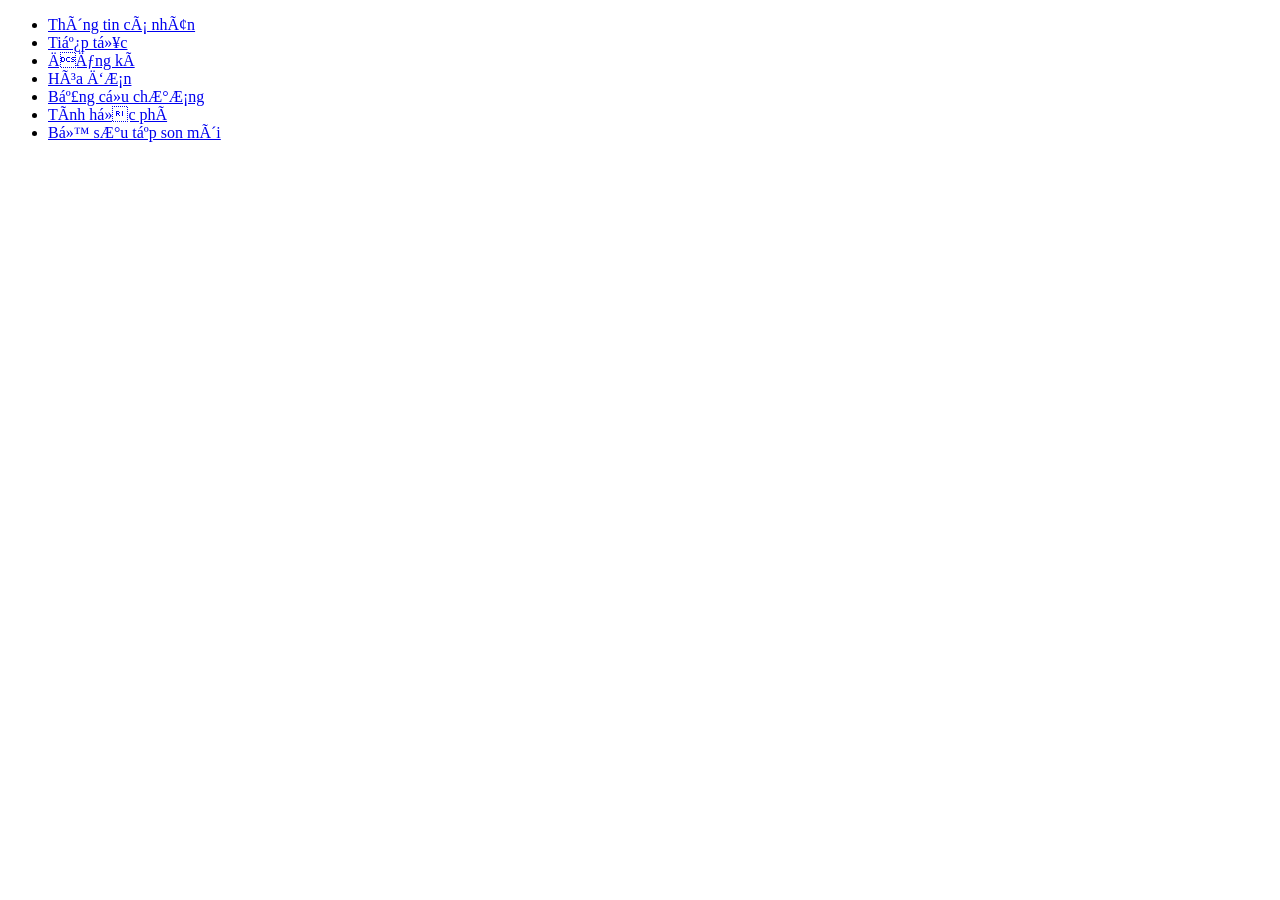
<file: index.html>
<!DOCTYPE html>
<html lang = "vi">
        <head>
               <title>Thông tin cá nhân</title>
               <meta charset = "uft-8">
        </head>
        <body> 
               <ul>
                   <li>
                       <a href = "html/page1.html">Thông tin cá nhân</a>
                   </li>
                   <li>
                       <a href = "html/page2.html">Tiếp tục</a>

                   </li>
                   <li>
                       <a href = "html/page3.html">Đăng kí</a>

                   </li>
                    <li>
                       <a href = "html/page4.html">Hóa đơn</a>

                   </li>
                   <li>
                       <a href = "html/page5.html">Bảng cửu chương</a>

                   </li>
                    <li>
                       <a href = "html/page6.html">Tính học phí</a>

                   </li>
                   <li>
                       <a href = "html/page7.html">Bộ sưu tập son môi</a>

                   </li>
               </ul>
        </body>
</html>
</file>
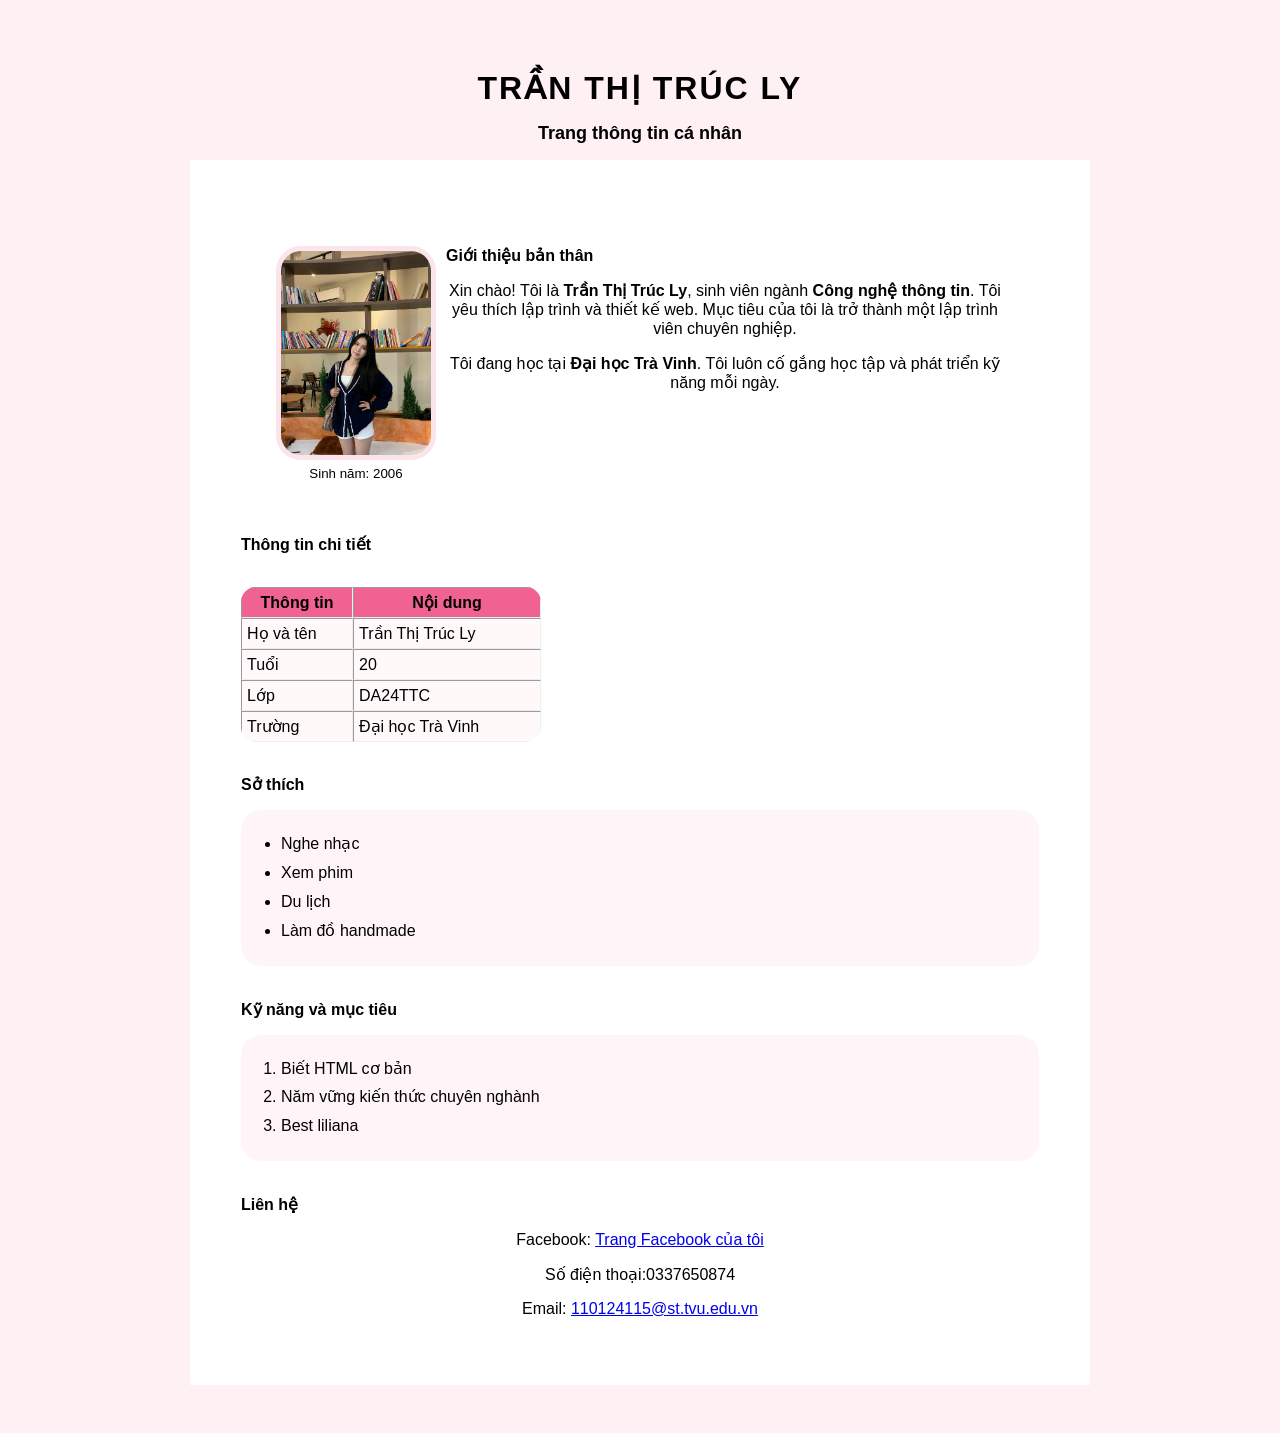
<file: html/page1.html>
<!DOCTYPE html>
<html lang="vi">
<head>
    <meta charset="UTF-8">
    <title>Trang thông tin cá nhân - Trần Thị Trúc Ly</title>
	<link rel="stylesheet" href="../css/style1.css">
</head>
<body>

    <h1 align="left">Trần Thị Trúc Ly</h1>
    <p align="left"><b>Trang thông tin cá nhân</b></p>

    <table border="1" cellspacing="0" cellpadding="20" width="100%">
        <tr>
            <td>
                
                <table border="0" cellspacing="0" cellpadding="5" width="100%">
                    <tr>
                        <td width="160" valign="top" align="center">
                            <img src="../assets/images/avatarly.jpg"
                                  alt="Ảnh chân dung Trần Thị Trúc Ly" 
                                 width="150" 
                                 border="1">
                            <br>
                            <small>Sinh năm: 2006</small>
                        </td>
                        <td valign="top">
                            <b>Giới thiệu bản thân</b>
                            <p>Xin chào! Tôi là <b>Trần Thị Trúc Ly</b>, sinh viên ngành <b>Công nghệ thông tin</b>. Tôi yêu thích lập trình và thiết kế web. Mục tiêu của tôi là trở thành một lập trình viên chuyên nghiệp.</p>
                            <p>Tôi đang học tại <b>Đại học Trà Vinh</b>. Tôi luôn cố gắng học tập và phát triển kỹ năng mỗi ngày.</p>
                        </td>
                    </tr>
                </table>

                <br>

                <b>Thông tin chi tiết</b>
                <br><br>
                <table border="1" cellspacing="0" cellpadding="5" width="300">
                    <tr align="center">
                        <td width="100"><b>Thông tin</b></td>
                        <td><b>Nội dung</b></td>
                    </tr>
                    <tr>
                        <td>Họ và tên</td>
                        <td>Trần Thị Trúc Ly</td>
                    </tr>
                    <tr>
                        <td>Tuổi</td>
                        <td>20</td>
                    </tr>
                    <tr>
                        <td>Lớp</td>
                        <td>DA24TTC</td>
                    </tr>
                    <tr>
                        <td>Trường</td>
                        <td>Đại học Trà Vinh</td>
                    </tr>
                </table>

                <br>

                <b>Sở thích</b>
                <ul>
                    <li>Nghe nhạc</li>
                    <li>Xem phim</li>
                    <li>Du lịch</li>
                    <li>Làm đồ handmade</li>
                </ul>

                <br>

                <b>Kỹ năng và mục tiêu</b>
                <ol>
                    <li>Biết HTML cơ bản</li>
                    <li>Năm vững kiến thức chuyên nghành</li>
                    <li>Best liliana</li>
                </ol>
                <br>

                <b>Liên hệ</b>
                <p>Facebook: <a href="https://web.facebook.com/Trlydangyews1?mibextid=wwXIfr&rdid=w8PnuBdIBrxeKI2u&share_url=https%3A%2F%2Fweb.facebook.com%2Fshare%2F17aeY2PD66%2F%3Fmibextid%3DwwXIfr%26_rdc%3D1%26_rdr" target="_blank">Trang Facebook của tôi</a></p>
                <p>Số điện thoại:0337650874 </p>
                <p>Email: <a href="mailto:110124115@st.tvu.edu.vn">110124115@st.tvu.edu.vn</a></p>

            </td>
        </tr>
    </table>

</body>
</html>
</file>
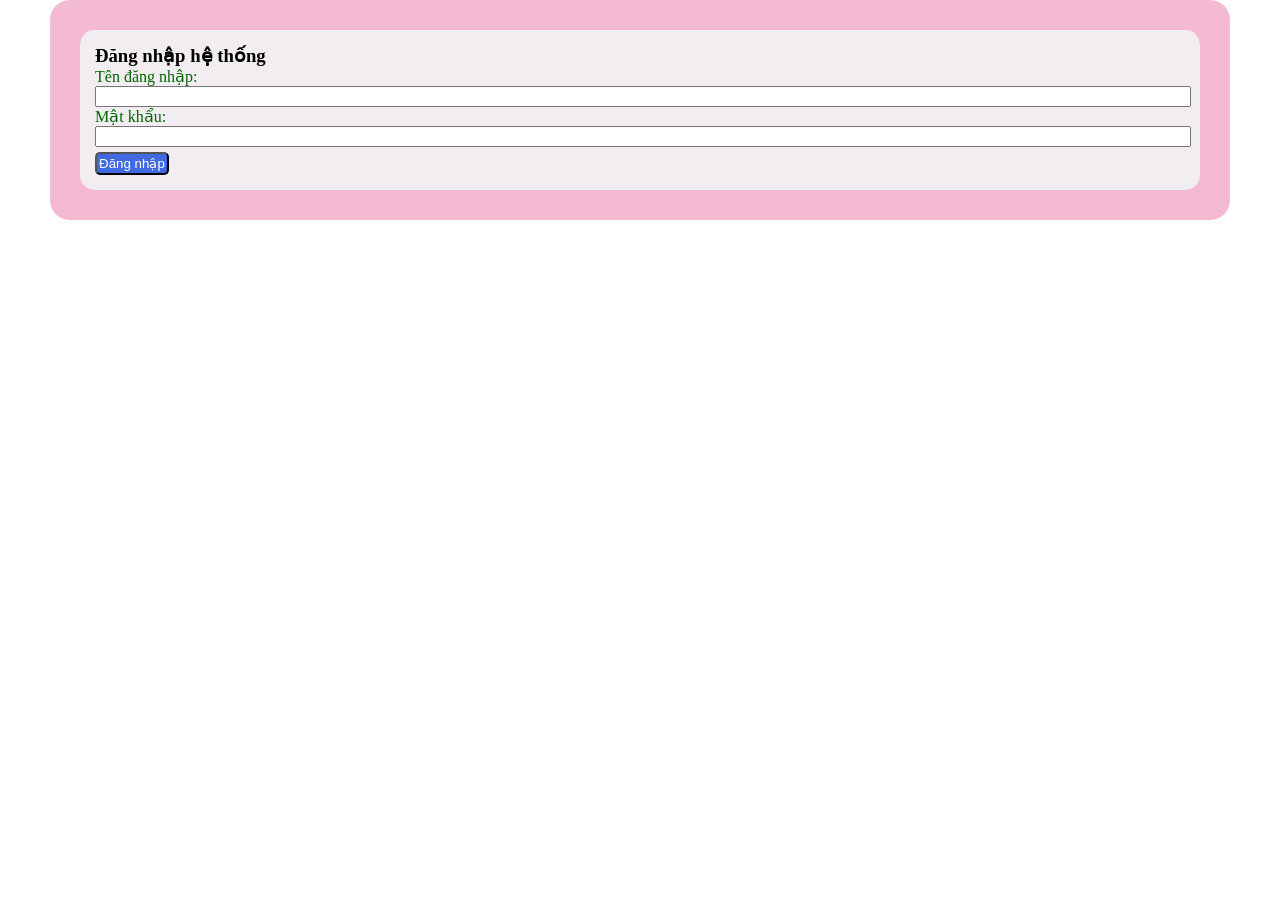
<file: html/page2.html>
<!DOCTYPE html>
<html lang="vi">
<head>
    <meta charset="UTF-8">
    <title>Thiết kế form</title>
	<link rel="stylesheet" href="../css/style2.css">
</head>
<body>
    <div class = "container">
        <form id ="frmlogin">
            <h3> Đăng nhập hệ thống</h3>
            <div class = "form-group">
                <label class = "label" for = "txtUsername">Tên đăng nhập:</label>
                <input class = "form-control" type = "text" id = "txtUsername" name = "txtUsername">
            </div>
            <div class = "form-group">
                <label class = "label" for = "txtUsername">Mật khẩu:</label>
                <input class = "form-control" type = "Password" id = "txtPassword" name = "txtPassword">
            </div>
            <input class ="button" type = "submit" id = "sbLogin" name = "sbLogin" value = "Đăng nhập">
        </form>
    </div>
</body>
</html>
</file>
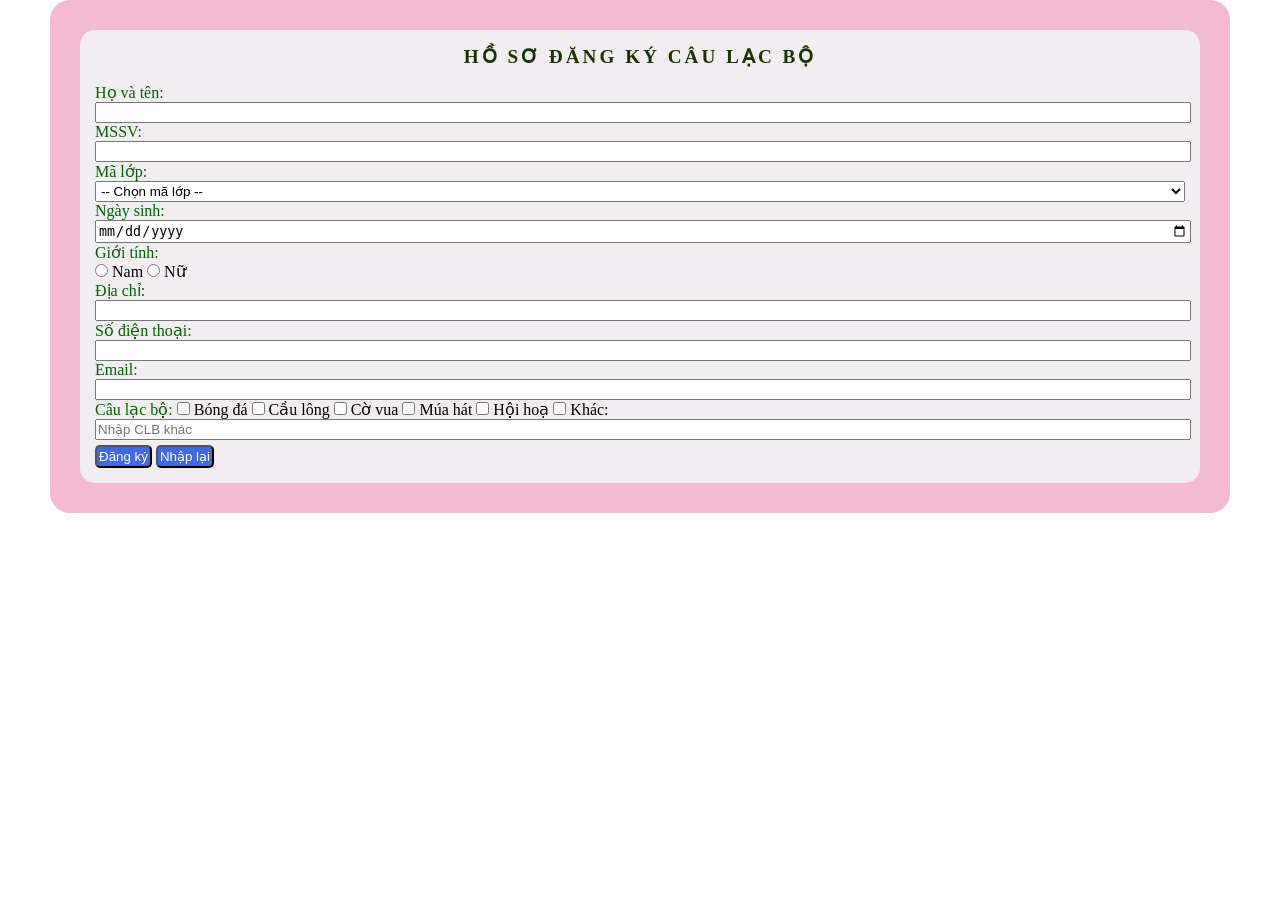
<file: html/page3.html>
<!DOCTYPE html>
<html lang="vi">
<head>
    <meta charset="UTF-8">
    <title>Đăng ký</title>
    <link rel="stylesheet" href="../css/style2.css">
</head>
<body>
    <div class="container">
        <form id="frmRegister">
            <h3 class="title">Hồ sơ đăng ký Câu Lạc Bộ</h3>

            <div class="form-group">
                <label class="label">Họ và tên:</label>
                <input class="form-control" type="text" name="fullname">
            </div>
            <div class="form-group">
                 <label class="label">MSSV:</label>
                <input class="form-control" type="text" name="mssv">
            </div>
            <div class="form-group">
                 <label class="label">Mã lớp:</label>
                 <select class="form-control" name="malop">
                 <option value="">-- Chọn mã lớp --</option>
                 <option value="da24ttc">DA24TTA</option>
                 <option value="da24tta">DA24TTB</option>
                 <option value="da24ttb">DA24TTC</option>
                 <option value="da24ttd">DA24TTD</option>
            </select>
            </div>

            <div class="form-group">
                <label class="label">Ngày sinh:</label>
                <input class="form-control" type="date" name="birthday">
            </div>

            <div class="form-group">
                <label class="label">Giới tính:</label><br>
                <input type="radio" name="gender" value="nam"> Nam
                <input type="radio" name="gender" value="nu"> Nữ
            </div>

            <div class="form-group">
                <label class="label">Địa chỉ:</label>
                <input class="form-control" type="text" name="address">
            </div>

            <div class="form-group">
                <label class="label">Số điện thoại:</label>
                <input class="form-control" type="tel" name="phone">
            </div>

            <div class="form-group">
                <label class="label">Email:</label>
                <input class="form-control" type="email" name="email">
            </div>

            <div class="form-group">
                <label class="label">Câu lạc bộ:</label>
                <input type="checkbox" name="club" value="bongda"> Bóng đá
                <input type="checkbox" name="club" value="caulong"> Cầu lông
                <input type="checkbox" name="club" value="covua"> Cờ vua
                <input type="checkbox" name="club" value="muahat"> Múa hát
                <input type="checkbox" name="club" value="hoihoa"> Hội hoạ
                
                <input type="checkbox" name="club" value="khac"> Khác: 
                 <input type="text" class="form-control" name="club_khac" placeholder="Nhập CLB khác">
            </div>

            <input class="button" type="submit" value="Đăng ký">
            <input class="button" type="reset" value="Nhập lại">
        </form>
    </div>
</body>
</html>
</file>
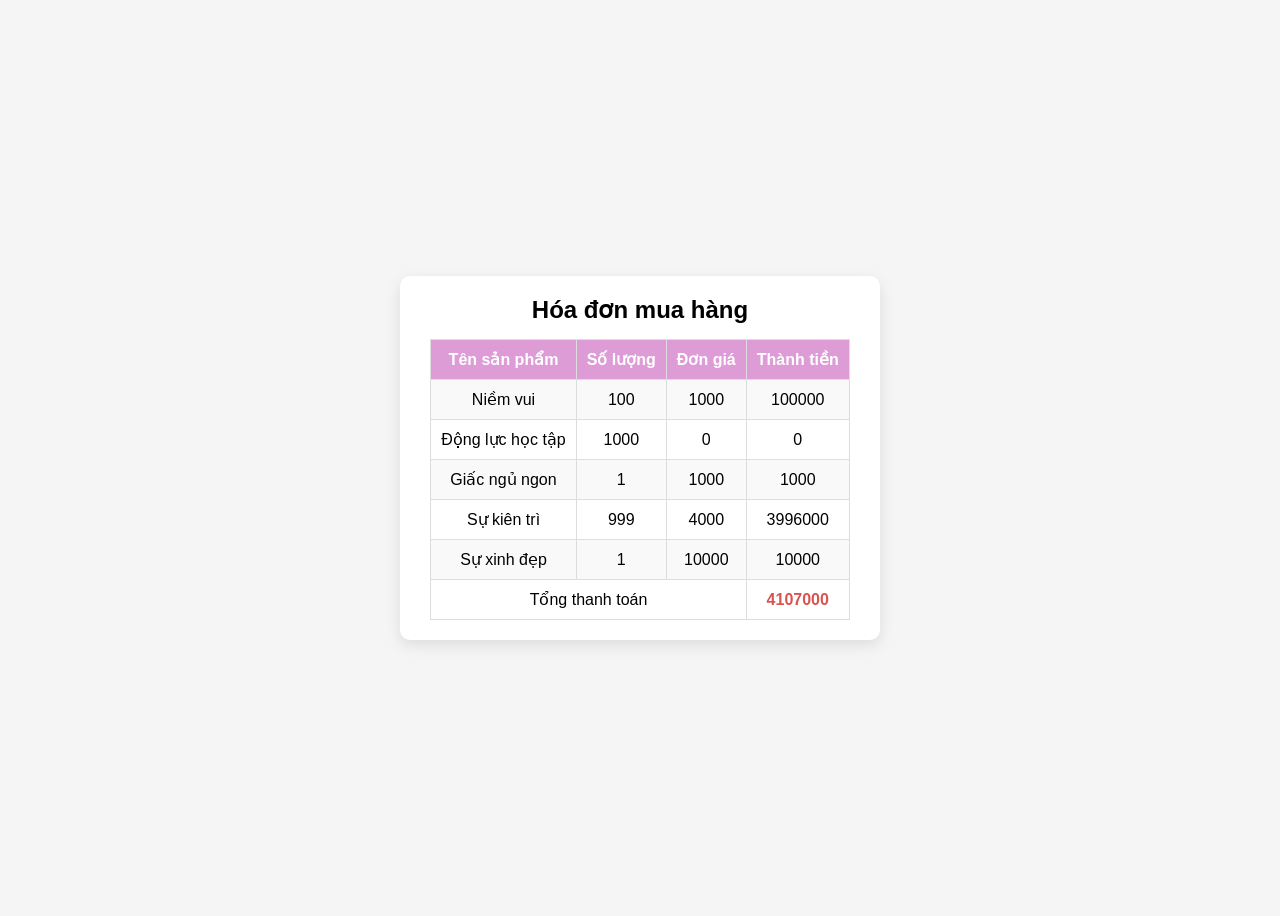
<file: html/page4.html>
<!DOCTYPE html>
<html lang="vi">
<head>
    <meta charset="UTF-8">
    <title>Đăng ký</title>
    <link rel="stylesheet" href="../css/style4.css">
</head>
<body>
    <div class="container">
        <table border="1">
            <caption> Hóa đơn mua hàng</caption>
            <tr>
                <th>Tên sản phẩm</th>
                <th>Số lượng</th>
                <Th>Đơn giá</Th>
                <th>Thành tiền</th>
            </tr>
            <tr>
                <td>Niềm vui </td>
                <td class="sl">100</td>
                <td class="dg">1000</td>
                <td class="tt"></td>
            </tr>
             <tr>
                <td>Động lực học tập</td>
                <td class="sl">1000</td>
                <td class="dg">0</td>
                <td class="tt"></td>
            </tr>
             <tr>
                <td>Giấc ngủ ngon</td>
                <td class="sl">1</td>
                <td class="dg">1000</td>
                <td class="tt"></td>
            </tr>
             <tr>
                <td>Sự kiên trì</td>
                <td class="sl">999</td>
                <td class="dg">4000</td>
                <td class="tt"></td>
            </tr>
             <tr>
                <td>Sự xinh đẹp</td>
                <td class="sl">1</td>
                <td class="dg">10000</td>
                <td class="tt"></td>
            </tr>
            <tr>
                <td colspan="3">Tổng thanh toán</td>
                <td id="kq"></td>
            </tr>
        </table>
    </div>
    <script>
    const soLuong = document.getElementsByClassName("sl");
    const donGia = document.getElementsByClassName("dg");
    const thanhTien = document.getElementsByClassName("tt");
    let tongThanhtoan = 0;

    for (let i = 0; i < soLuong.length; i++) {
        thanhTien[i].innerHTML = soLuong[i].innerHTML * donGia[i].innerHTML;
        tongThanhtoan +=parseInt(thanhTien[i].innerHTML);
    }
    document.getElementById("kq").innerHTML = tongThanhtoan;
</script>
</body>
</html>
</file>
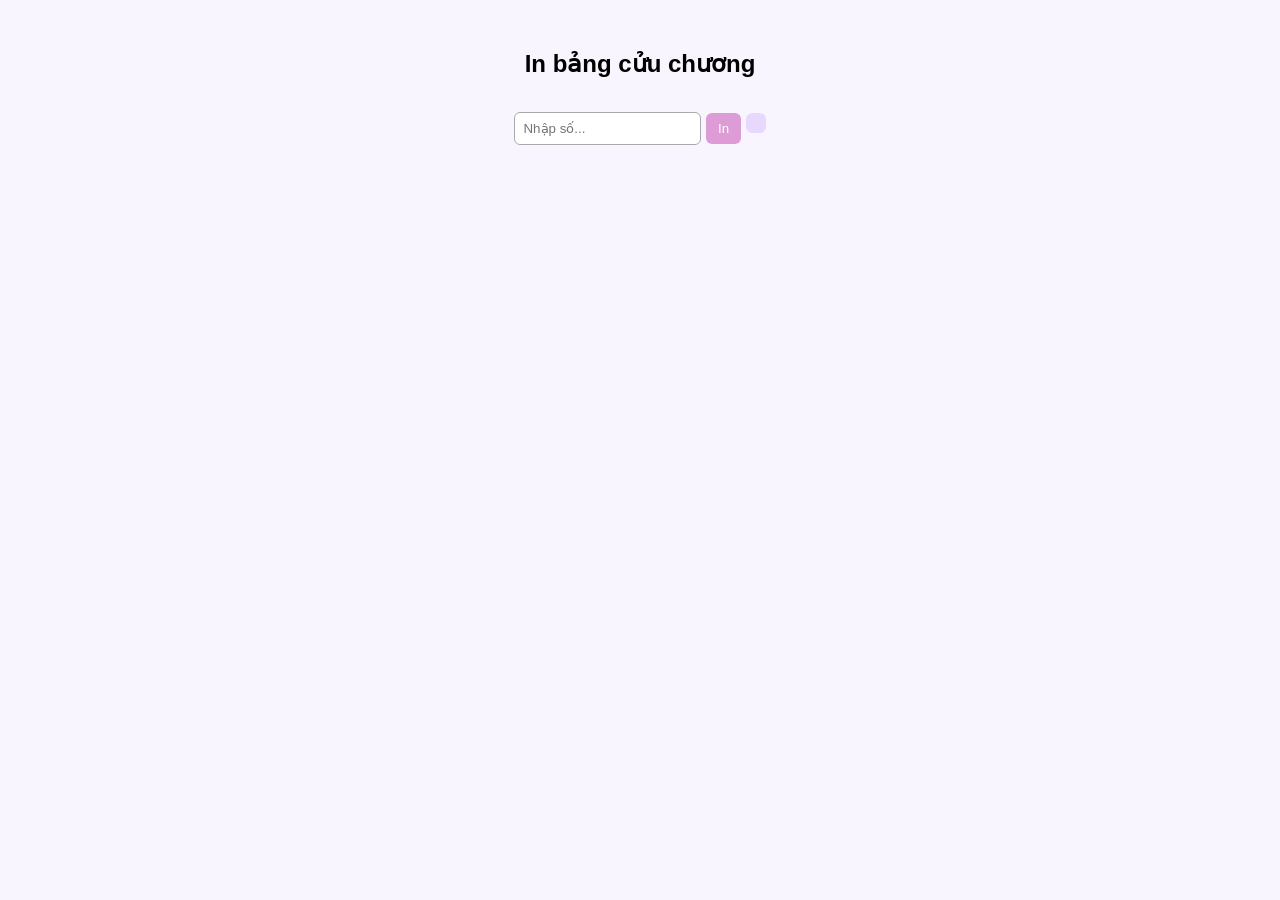
<file: html/page5.html>
<!DOCTYPE html>
<html lang="vi">
<head>
    <meta charset="UTF-8">
    <title>Bảng cửu chương</title>
    <link rel="stylesheet" href="../css/style5.css">
</head>
<body>

    <h2>In bảng cửu chương</h2>

    <input type="text" id="so" placeholder="Nhập số...">
    <button onclick="inBang()">In</button>

    <div id="ketqua"></div>

    <script src="../js/lib5.js"></script>
</body>
</html>
</file>
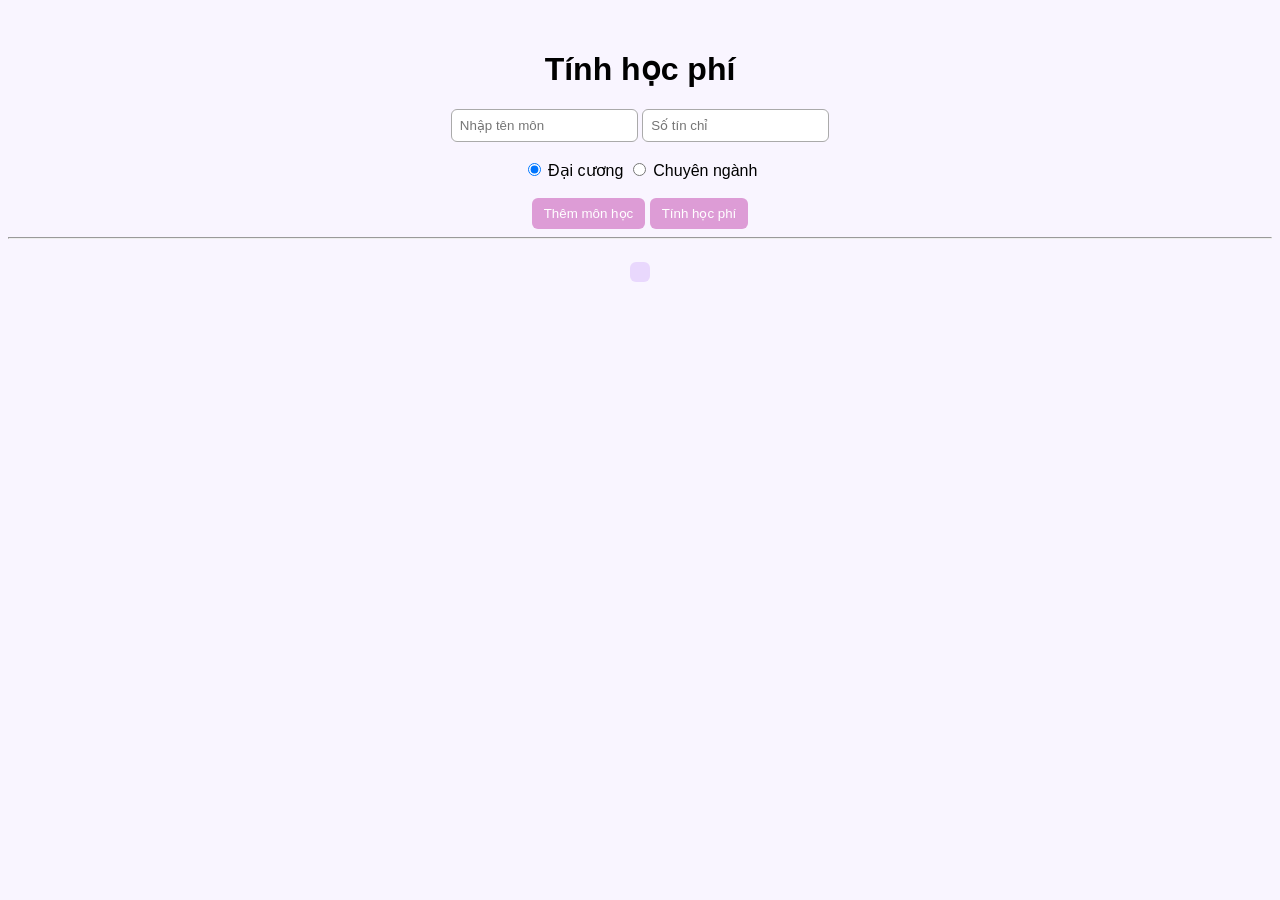
<file: html/page6.html>
<!DOCTYPE html>
<html lang="vi">
<head>
    <meta charset="UTF-8">
    <title>Tính học phí</title>
    <link rel="stylesheet" href="../css/style6.css">
</head>
<body>
<h1>Tính học phí</h1>
    
    <div>
        <input type="text" id="tenMon" placeholder="Nhập tên môn">
        <input type="number" id="soTinChi" placeholder="Số tín chỉ">

        <br><br>

        <label><input type="radio" name="he" value="daiCuong" checked> Đại cương</label>
        <label><input type="radio" name="he" value="chuyenNganh"> Chuyên ngành</label>

        <br><br>

        <button onclick="themMonHoc()">Thêm môn học</button>
        <button onclick="tinhHocPhi()">Tính học phí</button>
    </div>

    <hr>

    <div id="danhSachMonHoc"></div>

    <h3 id="tongHocPhi"></h3>

    <script src="../js/lib6.js"></script>
</body>
</html>
</file>
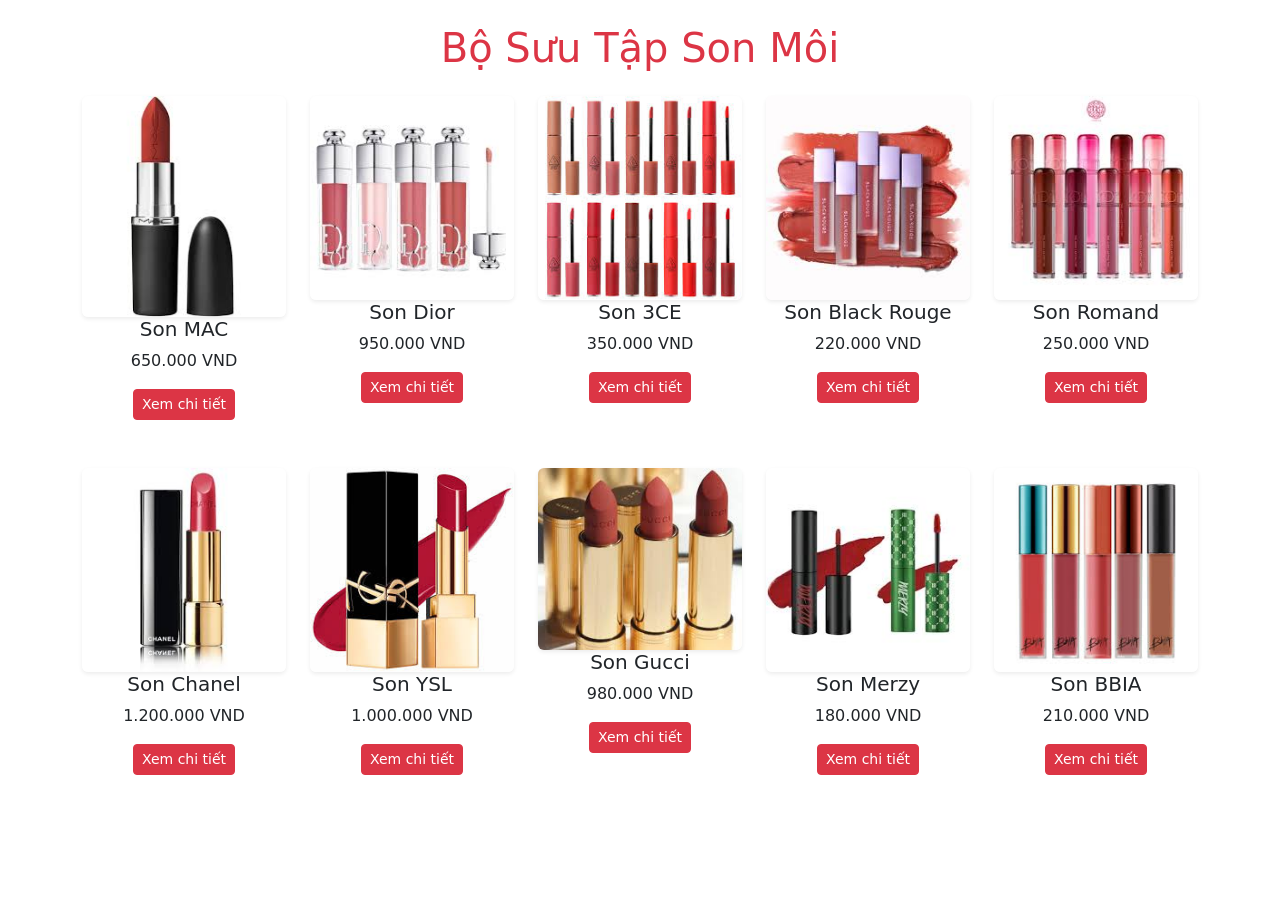
<file: html/page7.html>
<!DOCTYPE html>
<html lang="vi">

<head>
    <meta charset="utf-8">
    <title>Bộ Sưu Tập Son Môi</title>

    <!-- Bootstrap -->
    <link href="https://cdn.jsdelivr.net/npm/bootstrap@5.3.0/dist/css/bootstrap.min.css" rel="stylesheet">

    <!-- JS Bootstrap -->
    <script src="https://cdn.jsdelivr.net/npm/bootstrap@5.3.0/dist/js/bootstrap.bundle.min.js"></script>
</head>

<body>

    <div class="container mt-4">

        <!-- Tiêu đề -->
        <h1 class="text-center text-danger mb-4">Bộ Sưu Tập Son Môi </h1>

        <!-- Danh sách sản phẩm -->
        <div class="product-list row row-cols-1 row-cols-md-2 row-cols-lg-5 g-4"
            id="product-list">
        </div>

    </div>

    <script src="../js/lib7.js"></script>

</body>

</html>
</file>
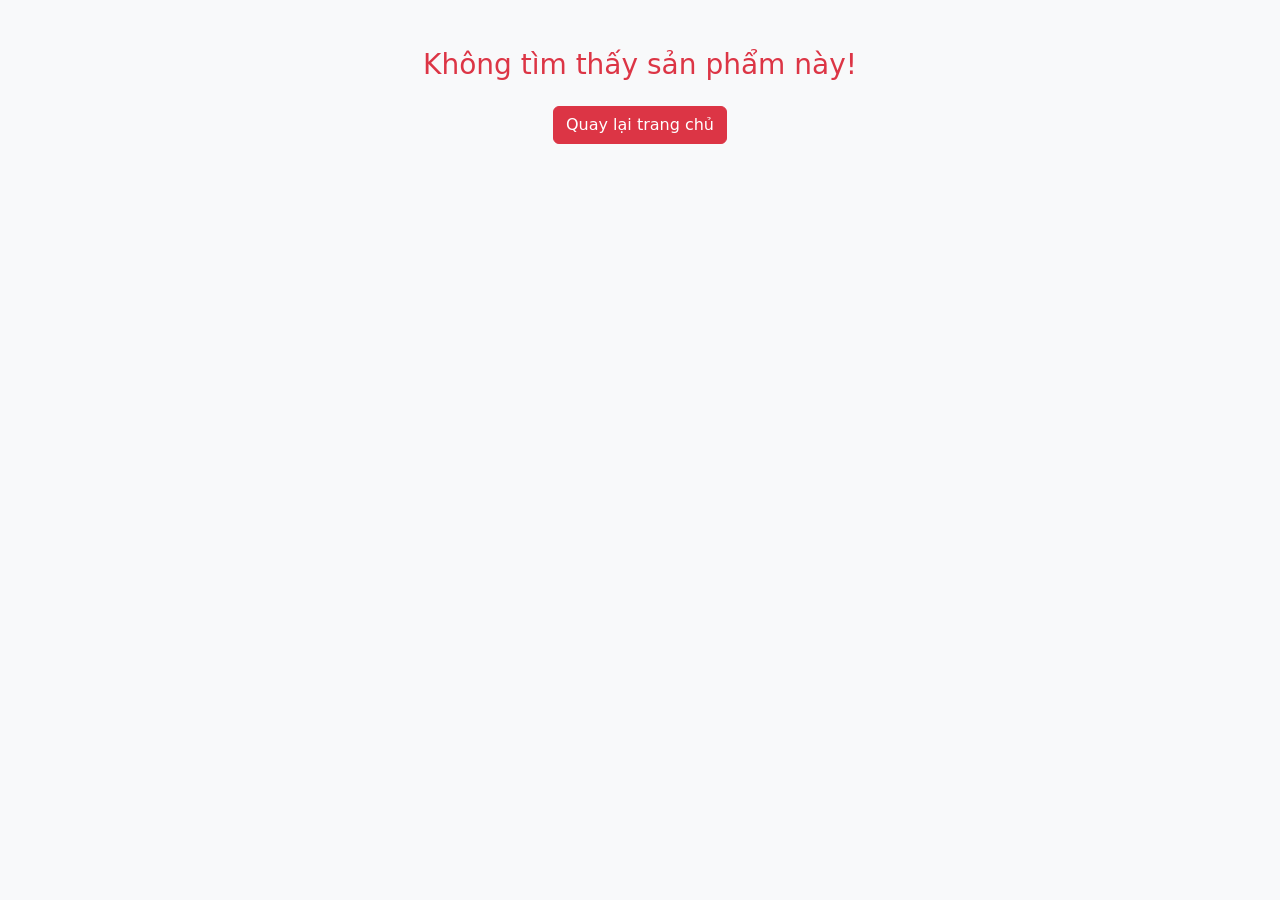
<file: html/product-detail.html>
<!DOCTYPE html>
<html lang="vi">
<head>
    <meta charset="UTF-8">
    <meta name="viewport" content="width=device-width, initial-scale=1.0">
    <title>Chi tiết Sản phẩm</title>
    
    <link href="https://cdn.jsdelivr.net/npm/bootstrap@5.3.0/dist/css/bootstrap.min.css" rel="stylesheet">
    <script src="https://cdn.jsdelivr.net/npm/bootstrap@5.3.0/dist/js/bootstrap.bundle.min.js"></script>
</head>
<body style="background-color: #f8f9fa;">

    <div class="container mt-4">
        <nav>
            <a href="page7.html" class="text-decoration-none fw-bold">Trang chủ</a> / <span class="text-secondary">Chi tiết sản phẩm</span>
        </nav>
        <hr>

        <div class="row mt-4 bg-white p-4 rounded shadow-sm border">
            <div class="col-md-5 text-center">
                <img src="" id="img-detail" class="img-fluid img-thumbnail rounded" alt="Ảnh sản phẩm" style="max-height: 400px; object-fit: cover;">
            </div>

            <div class="col-md-7">
                <h2 id="name-detail" class="fw-bold text-dark">Tên sản phẩm</h2>
                <h4 id="price-detail" class="text-danger my-3 fw-bold">Giá: 0đ</h4>
                <p class="fw-bold mb-1">Mô tả sản phẩm:</p>
                <p id="desc-detail" class="text-secondary" style="text-align: justify; line-height: 1.6;">
                    Đang tải thông tin...
                </p>
                <button class="btn btn-primary mt-3 fw-bold px-4">Thêm vào giỏ hàng</button>
            </div>
        </div>
    </div>

    <script src="../js/lib7.js"></script>
    <script>
        const queryString = window.location.search;
        const urlParams = new URLSearchParams(queryString);
        const productId = urlParams.get('id');

        // Tìm sản phẩm trong kho productList
        const product = productList.find(item => item.id === productId);

        // Đổ ra giao diện
        if (product) {
            document.getElementById('name-detail').innerText = product.name;
            document.getElementById('price-detail').innerText = `Giá: ${product.price} VND`;
            document.getElementById('desc-detail').innerText = product.desc || 'Sản phẩm chất lượng cao, màu sắc đẹp, lâu trôi, không gây kích ứng da.';
            document.getElementById('img-detail').src = product.image;
        } else {
            document.body.innerHTML = "<div class='container mt-5 text-center'><h3 class='text-danger'>Không tìm thấy sản phẩm này!</h3><a href='page7.html' class='btn btn-danger mt-3'>Quay lại trang chủ</a></div>";
        }
    </script>

</body>
</html>
</file>
<file: css/style1.css>
body {
    background-color: #fff0f3;
    font-family:Arial, sans-serif;
    padding: 40px 20px;
}

table[width="100%"] {
    background-color: #ffffff;
    border-radius: 0px;
	border: 0px none transparent ! important;
    max-width: 900px;
    overflow: hidden;
    padding: 30px;
	margin: 0 auto;
}

img {
    border-radius: 25px;
    border: 5px solid #fce4ec !important;
}

h1 {
    color: black; 
    font-size: 32px;
    text-transform: uppercase;
    letter-spacing: 2px;
    margin-bottom: 0;
	text-align: center;
}
p {
	text-align: center;
	tr:first-child
}
p[align="left"] b {
    color: black;
    font-size: 18px;
	
}

table[width="300"] {
    border: none !important;
    background-color: #fff9fa;
    border-radius: 15px;
    overflow: hidden;
    margin: 15px 0;
}

table[width="300"] tr:first-child {
    background-color: #f06292; 
    color: black;
}


ul, ol {
    background: #fff5f8;
    padding: 20px 40px;
    border-radius: 20px;
    line-height: 1.8;
    color: black;

}
</file>
<file: css/style2.css>
* {
    padding: 0;
    margin: 0;
    font-family:'Segoe UI', Tahoma, Geneva, Verdana, sans-serif
    font-size: medium;
}

div.container {
    margin-left: 50px;
    margin-right: 50px;
    background-color: rgb(243, 186, 209); /* Đã đổi từ bisque sang lightblue */
    padding: 30px;
    border-radius: 20px;
}

div.container form {
    background-color: rgb(241, 237, 240);   
    padding: 15px;
    border-radius: 15px;
}

form h3.title {
    text-transform: uppercase;
    text-align: center;
    color: rgb(27, 51, 3);
    font-size: larger;
    letter-spacing: 3px;
    margin-bottom: 15px;
}

.form-group {
    display: block;
}

.form-control {
    display: block;
    width: 100%;
    padding: 1px;
}

.label {
    color: darkgreen;
}

.button {
    background-color: royalblue; /* Đã đổi từ burlywood sang royalblue */
    color: white; /* Đổi màu chữ sang trắng để dễ nhìn trên nền xanh */
    border-radius: 5px;
    padding: 2px;
    margin-top: 5px;
}
</file>
<file: css/style4.css>
body {
    font-family: Arial, sans-serif;
    background-color: #f5f5f5;
    display: flex;
    justify-content: center;
    align-items: center;
    height: 100vh;
}

.container {
    background-color: #fff;
    padding: 20px 30px;
    border-radius: 10px;
    box-shadow: 0 5px 15px rgba(0,0,0,0.1);
}

table {
    border-collapse: collapse;
    width: 100%;
}

caption {
    caption-side: top;
    font-size: 1.5em;
    font-weight: bold;
    margin-bottom: 15px;
}

th, td {
    border: 1px solid #ddd;
    padding: 10px;
    text-align: center;
}

th {
    background-color: #dd9cd6;
    color: white;
}

tr:nth-child(even) {
    background-color: #f9f9f9;
}

#kq {
    font-weight: bold;
    color: #d9534f; 
}
</file>
<file: css/style5.css>
#ketqua {
    margin-top: 20px;
    font-size: 18px;
    line-height: 1.6;
}
body {
    font-family: sans-serif;
    text-align: center;
    margin-top: 50px;
    background: #f9f5ff;
}

input {
    padding: 8px;
    border: 1px solid #aaa;
    border-radius: 6px;
}

button {
    padding: 8px 12px;
    background: #dd9cd6;
    color: #fff;
    border: none;
    border-radius: 6px;
}

button:hover {
    background: #dd9cd6;
}

#ketqua {
    margin-top: 15px;
    padding: 10px;
    background: #e9d8fd;
    border-radius: 6px;
    display: inline-block;
    color: #4b0082;
}
</file>
<file: css/style6.css>
body {
    font-family: sans-serif;
    text-align: center;
    margin-top: 50px;
    background: #f9f5ff;
}

input {
    padding: 8px;
    border: 1px solid #aaa;
    border-radius: 6px;
}

button {
    padding: 8px 12px;
    background: #dd9cd6;
    color: #fff;
    border: none;
    border-radius: 6px;
}

button:hover {
    background: #dd9cd6;
}

#ketqua, #tongHocPhi {
    margin-top: 15px;
    padding: 10px;
    background: #e9d8fd;
    border-radius: 6px;
    display: inline-block;
    color: #4b0082;
}

#tongHocPhi {
    font-size: 18px;
    line-height: 1.6;
}
</file>
